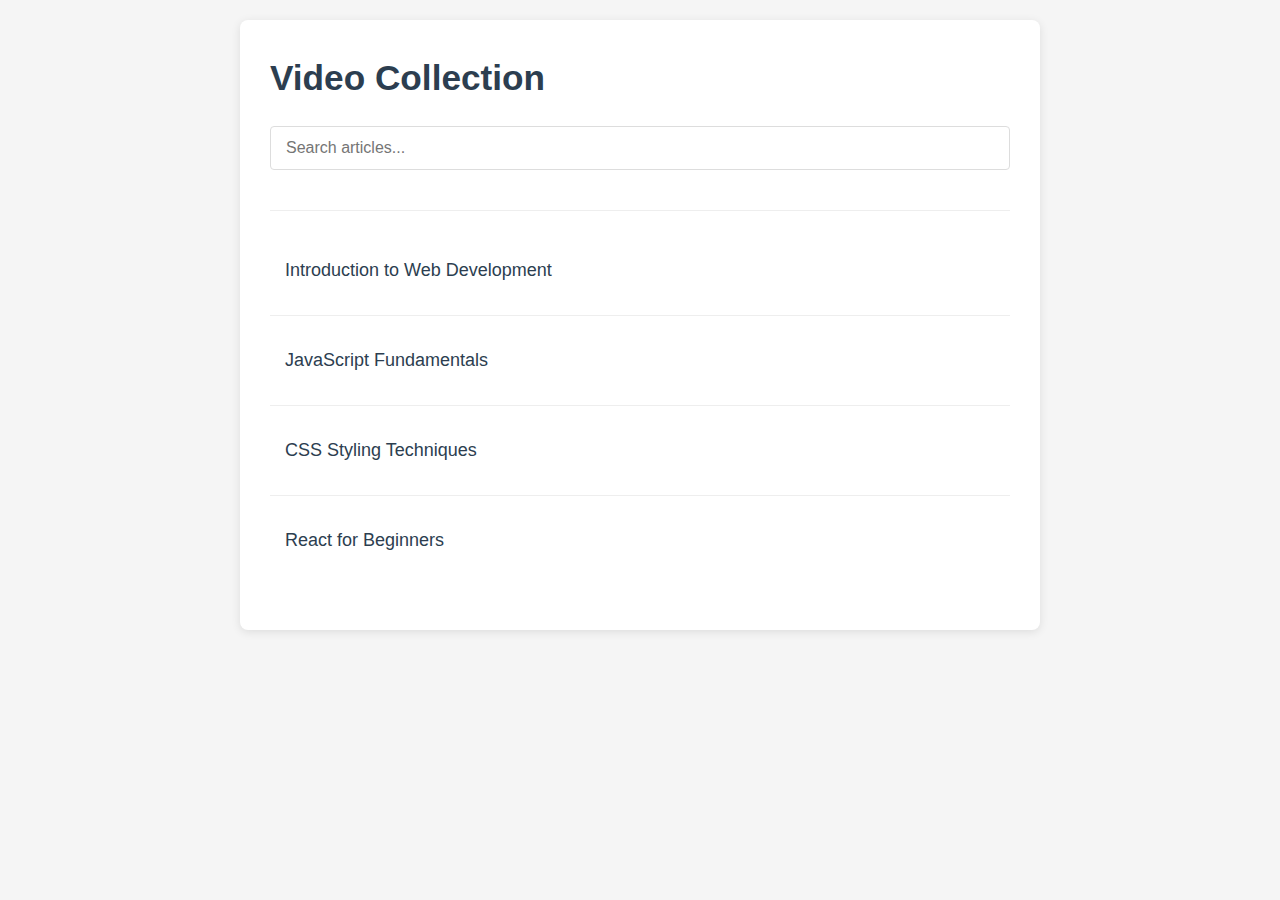
<file: index.html>
<!DOCTYPE html>
<html lang="en">
<head>
    <meta charset="UTF-8">
    <meta name="viewport" content="width=device-width, initial-scale=1.0">
    <meta name="description" content="A collection of video articles on various topics">
    <title>Video Collection</title>
    <link rel="stylesheet" href="assets/style.css">
</head>
<body>
    <div class="container">
        <header>
            <h1>Video Collection</h1>
            <div class="search-container">
                <input type="text" id="searchInput" placeholder="Search articles...">
            </div>
        </header>
        
        <main>
            <ul id="articlesList" class="articles-list"></ul>
        </main>
    </div>

    <script>
        // Fetch and display articles
        fetch('data.json')
            .then(response => response.json())
            .then(data => {
                const articlesList = document.getElementById('articlesList');
                const articles = data.articles;
                
                // Store articles for search functionality
                window.articlesData = articles;
                
                // Display all articles initially
                displayArticles(articles);
                
                // Add search functionality
                const searchInput = document.getElementById('searchInput');
                searchInput.addEventListener('input', function() {
                    const searchTerm = this.value.toLowerCase();
                    const filteredArticles = articles.filter(article => 
                        article.title.toLowerCase().includes(searchTerm)
                    );
                    displayArticles(filteredArticles);
                });
            })
            .catch(error => console.error('Error loading articles:', error));
            
        function displayArticles(articles) {
            const articlesList = document.getElementById('articlesList');
            articlesList.innerHTML = '';
            
            if (articles.length === 0) {
                articlesList.innerHTML = '<li class="no-results">No articles found</li>';
                return;
            }
            
            articles.forEach(article => {
                const listItem = document.createElement('li');
                listItem.className = 'article-item';
                
                const link = document.createElement('a');
                link.href = `/f/${article.id}`;
                link.textContent = article.title;
                
                listItem.appendChild(link);
                articlesList.appendChild(listItem);
            });
        }
    </script>
</body>
</html>
</file>
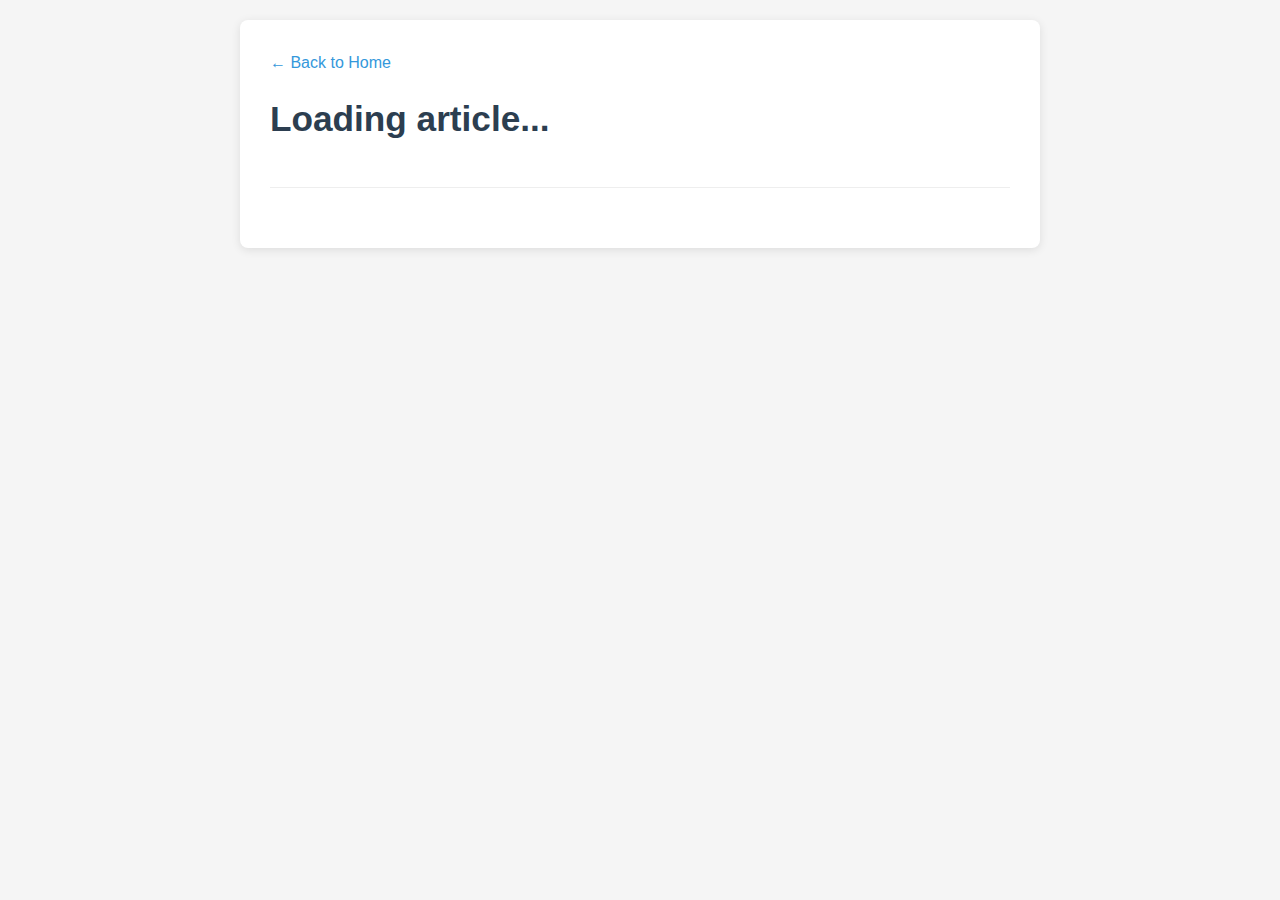
<file: artikel.html>
<!DOCTYPE html>
<html lang="en">
<head>
    <meta charset="UTF-8">
    <meta name="viewport" content="width=device-width, initial-scale=1.0">
    <meta name="description" content="Article detail page">
    <title>Article</title>
    <link rel="stylesheet" href="assets/style.css">
</head>
<body>
    <div class="container">
        <header>
            <a href="/" class="home-link">← Back to Home</a>
            <h1 id="articleTitle">Loading article...</h1>
        </header>
        
        <main>
            <div id="videoLinks" class="video-links"></div>
            <div id="errorMessage" class="error-message" style="display: none;">
                Article not found
            </div>
        </main>
    </div>

    <script>
        // Get article ID from URL parameters
        const urlParams = new URLSearchParams(window.location.search);
        const articleId = urlParams.get('id');
        
        if (!articleId) {
            showError();
            return;
        }
        
        // Fetch and display article
        fetch('data.json')
            .then(response => {
                if (!response.ok) {
                    throw new Error('Network response was not ok');
                }
                return response.json();
            })
            .then(data => {
                const article = data.articles.find(a => a.id === articleId);
                
                if (article) {
                    displayArticle(article);
                } else {
                    showError();
                }
            })
            .catch(error => {
                console.error('Error loading article:', error);
                showError();
            });
            
        function displayArticle(article) {
            document.title = article.title + " - Video Collection";
            document.getElementById('articleTitle').textContent = article.title;
            
            const videoLinksContainer = document.getElementById('videoLinks');
            videoLinksContainer.innerHTML = '';
            
            if (article.videoUrls.length === 0) {
                videoLinksContainer.innerHTML = '<p>No videos available for this article.</p>';
                return;
            }
            
            const videosList = document.createElement('ul');
            videosList.className = 'videos-list';
            
            article.videoUrls.forEach((url, index) => {
                const listItem = document.createElement('li');
                const link = document.createElement('a');
                link.href = url;
                link.textContent = `Video ${index + 1}: ${getDomainFromUrl(url)}`;
                link.target = '_blank';
                link.rel = 'noopener noreferrer';
                
                listItem.appendChild(link);
                videosList.appendChild(listItem);
            });
            
            videoLinksContainer.appendChild(videosList);
        }
        
        function getDomainFromUrl(url) {
            try {
                const domain = new URL(url).hostname;
                return domain.replace('www.', '');
            } catch (e) {
                return url;
            }
        }
        
        function showError() {
            document.getElementById('errorMessage').style.display = 'block';
            document.getElementById('articleTitle').textContent = 'Article Not Found';
            document.getElementById('videoLinks').style.display = 'none';
        }
    </script>
</body>
</html>
</file>
<file: assets/style.css>
/* Reset and base styles */
* {
    margin: 0;
    padding: 0;
    box-sizing: border-box;
}

body {
    font-family: -apple-system, BlinkMacSystemFont, 'Segoe UI', Roboto, Oxygen, Ubuntu, Cantarell, sans-serif;
    line-height: 1.6;
    color: #333;
    background-color: #f5f5f5;
    padding: 20px;
}

.container {
    max-width: 800px;
    margin: 0 auto;
    background: white;
    padding: 30px;
    border-radius: 8px;
    box-shadow: 0 2px 10px rgba(0, 0, 0, 0.1);
}

/* Header styles */
header {
    margin-bottom: 30px;
    border-bottom: 1px solid #eee;
    padding-bottom: 20px;
}

h1 {
    color: #2c3e50;
    margin-bottom: 20px;
    font-size: 2.2rem;
}

.home-link {
    display: inline-block;
    margin-bottom: 15px;
    color: #3498db;
    text-decoration: none;
    font-weight: 500;
}

.home-link:hover {
    text-decoration: underline;
}

/* Search box */
.search-container {
    margin: 20px 0;
}

#searchInput {
    width: 100%;
    padding: 12px 15px;
    border: 1px solid #ddd;
    border-radius: 4px;
    font-size: 16px;
    transition: border-color 0.3s;
}

#searchInput:focus {
    outline: none;
    border-color: #3498db;
    box-shadow: 0 0 0 2px rgba(52, 152, 219, 0.2);
}

/* Articles list */
.articles-list {
    list-style: none;
}

.article-item {
    margin-bottom: 15px;
    border-bottom: 1px solid #eee;
    padding-bottom: 15px;
}

.article-item:last-child {
    border-bottom: none;
}

.article-item a {
    display: block;
    padding: 15px;
    color: #2c3e50;
    text-decoration: none;
    font-size: 18px;
    font-weight: 500;
    border-radius: 4px;
    transition: all 0.2s;
}

.article-item a:hover {
    background-color: #f8f9fa;
    color: #3498db;
    transform: translateX(5px);
}

.no-results {
    text-align: center;
    padding: 30px;
    color: #7f8c8d;
    font-style: italic;
}

/* Video links */
.video-links {
    margin-top: 20px;
}

.videos-list {
    list-style: none;
}

.videos-list li {
    margin-bottom: 15px;
    padding: 15px;
    background-color: #f8f9fa;
    border-radius: 4px;
    transition: background-color 0.2s;
}

.videos-list li:hover {
    background-color: #e8f4fc;
}

.videos-list a {
    color: #3498db;
    text-decoration: none;
    font-weight: 500;
    display: block;
}

.videos-list a:hover {
    text-decoration: underline;
}

/* Error message */
.error-message {
    text-align: center;
    padding: 40px;
    color: #e74c3c;
    font-size: 18px;
}

/* Responsive design */
@media (max-width: 600px) {
    body {
        padding: 10px;
    }
    
    .container {
        padding: 20px;
    }
    
    h1 {
        font-size: 1.8rem;
    }
    
    .article-item a {
        font-size: 16px;
        padding: 12px;
    }
}
</file>
